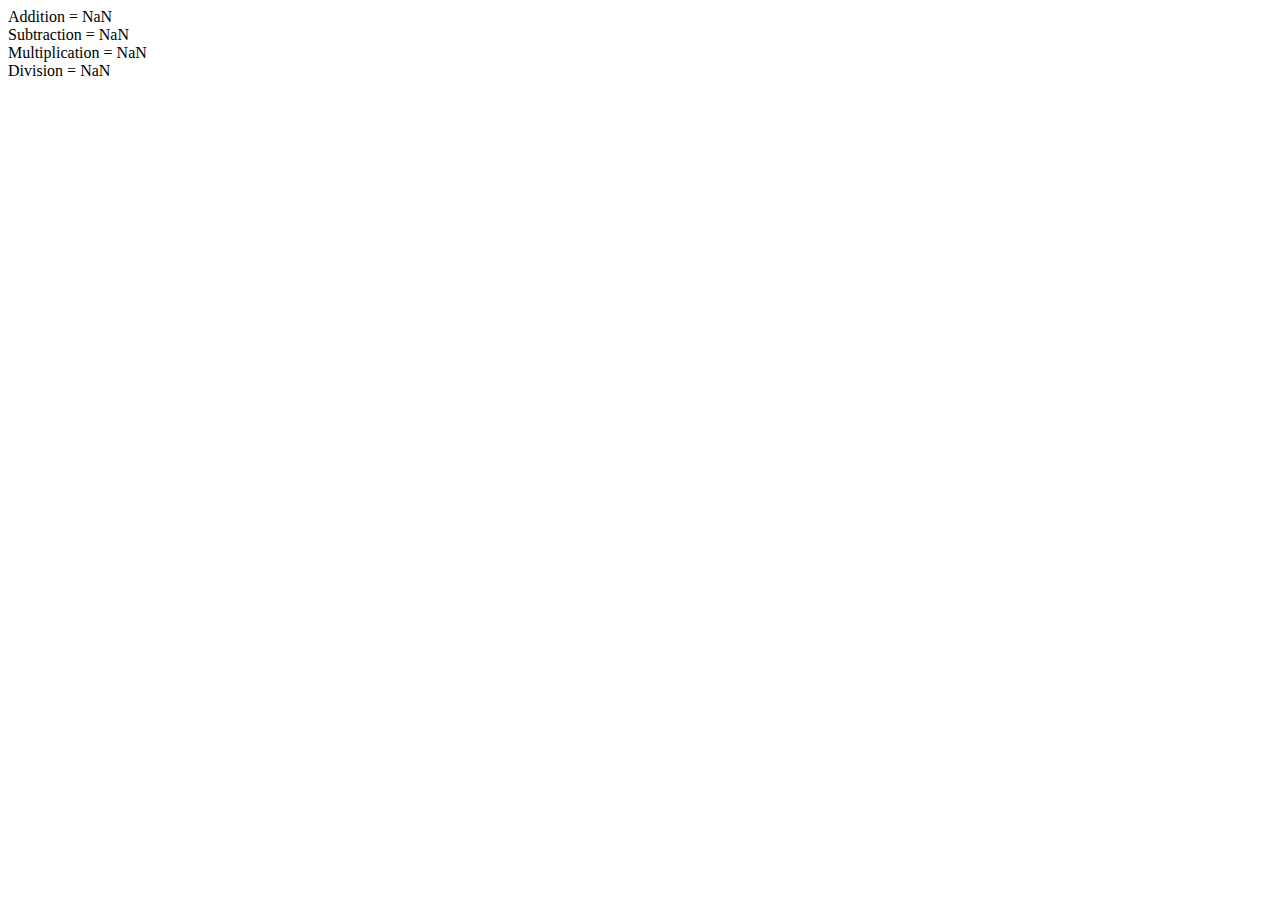
<file: tutorial_2.html>
<!DOCTYPE html>
<html lang="en">

<head>
    <meta charset="UTF-8">
    <meta http-equiv="X-UA-Compatible" content="IE=edge">
    <meta name="viewport" content="width=device-width, initial-scale=1.0">
    <title>tutorial</title>
</head>
<script src="tutorial_2.js"></script>

<body>
    <script>

    </script>
</body>

</html>
</file>
